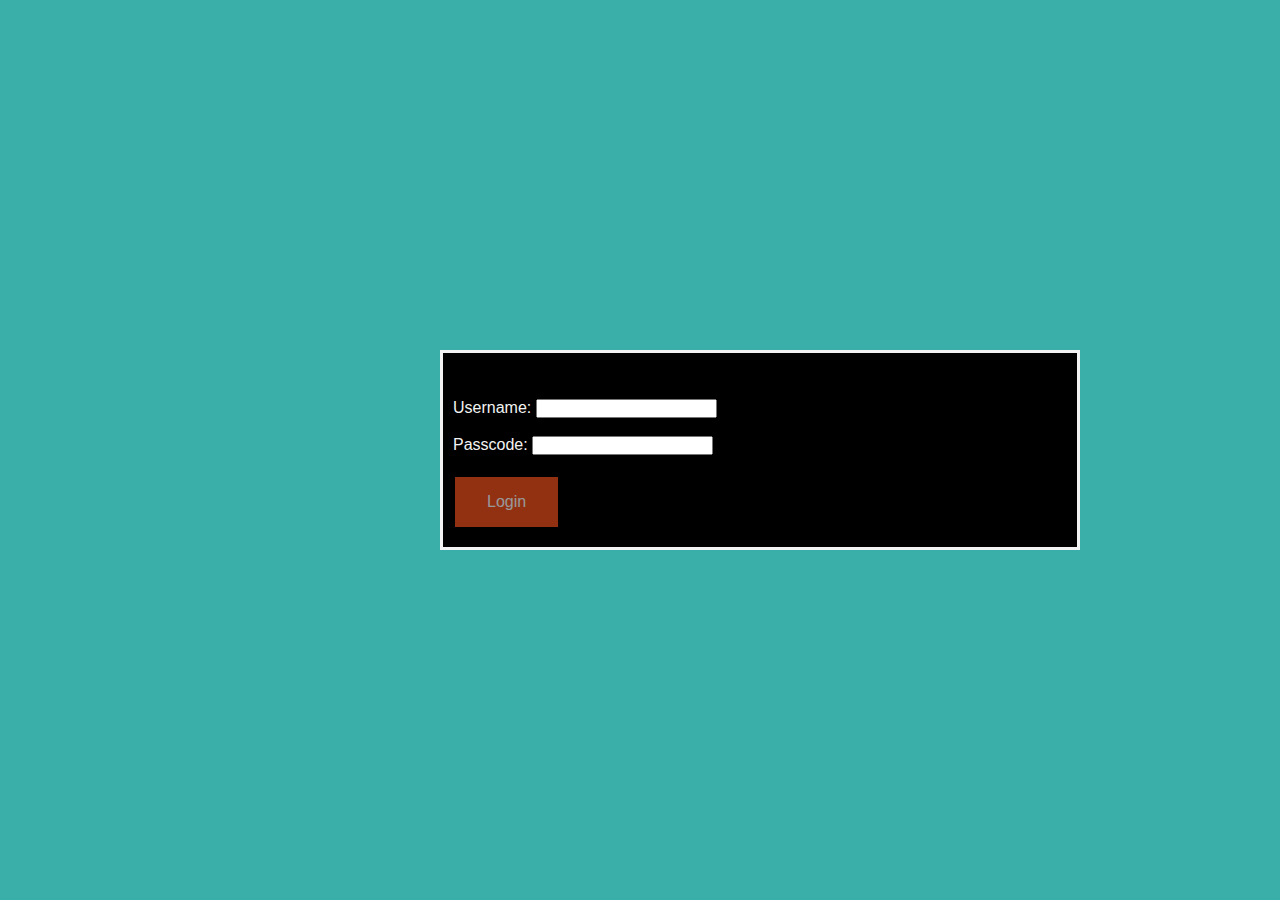
<file: graph.html>
<!DOCTYPE html>
<html>
  <head>
    
    <link rel="stylesheet" href="./style.css">
    <div class="center">
      <br />
      <br />
      <label>Username:</label>
      <input oninput="this.value=this.value.toLowerCase()" id="username" />
      <br />
      <br />
      <label>Passcode:</label>
      <input type="password" id="password" />
      <br />
      <br />
      <button class="button" onclick="onSubmit()">
        Login
      </button>
    </div>
  </head>
</html>

<script>
  function onSubmit() {
    if (
      (document.getElementById("username").value == "user") &
      (document.getElementById("password").value == "pass")
    ) {
      window.location.href = "graphunlocked.html";
    } else {
      {
        window.location.href = "error.html";
      }
    }
  }
</script>

<style>
  div {
    height: 200px;
    width: 400px;
    background: rgb(0, 0, 0); 

    position: fixed;
    top: 50%;
    left: 50%;
    margin-top: -100px;
    margin-left: -200px;
  }
  .center {
    width: 50%;
    border: 3px solid;
    padding: 10px;
  }
  html {
    color: #f3f3f3;
    font-family: Arial;
  }
  body {
    background-color: #3AAFA9;
  }
  .button {
    background-color: #f4511e;
    border: none;
    color: white;
    padding: 16px 32px;
    text-align: center;
    font-size: 16px;
    margin: 4px 2px;
    opacity: 0.6;
    transition: 0.3s;
    display: inline-block;
    text-decoration: none;
    cursor: pointer;
  }
  .button:hover {
    opacity: 1;
  }
</style>
</file>
<file: style.css>
@import url('./google.css');

*{
    margin: 0px; padding: 0px;
    box-sizing: border-box;
    font-family: 'League Spartan', sans-serif;
}


body{
    width: 100%;
    background-color: #3AAFA9; /*Below Main Section*/
    overflow-x: hidden;
}

.flex-r{
    display: flex;
    justify-content: center;
    align-items: center;
    flex-direction: row;
}

.flex-c{
    display: flex;
    justify-content: center;
    align-items: center;
    flex-direction: column;
}

.container{
    width: 100%;
    padding: 10px 10px;
    background-color: #3AAFA9; /*Main Section*/
    color: #fff;
}

nav{
    justify-content: space-between !important;
    width: 100%;
    height: 10vh;
    position: relative;
}

.nav-logo{
    text-transform: uppercase;
    letter-spacing: 1px;
    font-size: 19px;
}

.ham{
    background: url(menu.png);
    width: 25px;
    height: 20px;
    background-position: center;
    background-size: cover;
    background-repeat: no-repeat;
    cursor: pointer;
}

.ham.active{
    background: url(active.png);
    background-repeat: no-repeat;
    background-size: 25px;
    background-position: center;
    cursor: pointer;
  }

.menu{
    outline: 5px solid black;
    position: absolute;
    top: 10vh;
    border-radius: 10px;
    right: auto;
    width: 90%;
    height: 79vh;
    padding: 30px;
    background-color: #3ad3cb; /* HAMBURGER COLOUR */
    gap: 15px 0px;
    transform: translateX(80%);
    opacity: 0;
    transition: all .4s cubic-bezier(1, -0.01, 0, 1.36);
}
.menu.on{
    opacity: 1;
    transform: translateX(0%);
}

.menu a{
    text-decoration: none;
    color: #17252A; /*TEXT Colour in hamburger menu*/
    font-size: 60px;
    font-family: 'League Spartan', sans-serif;
    transition: all 0.2s linear;
}
.menu a:hover{
    transform: translateX(10px);
}


 /* >>>>>>>>>>>>> M A I N <<<<<<<<<<<<<<<  */

main{
    width: 100%;
    height: 80vh;
}

.main-img{
    display: none;
}
.main-img img{
    width: 300px;
}

.lg-head{
    font-size: 28px;
    font-family: 'League Spartan', sans-serif;
    letter-spacing: 1px;
    text-transform: uppercase;
    color: #17252A; /*not just a pet feeder text*/
}
.m-head{
    font-size: 19px;
    font-family: 'League Spartan', sans-serif;
    letter-spacing: 1px;
    text-transform: uppercase;
}
.para{
    font-size: 16px;
    margin: 20px 0px;
    text-align: center;
    font-family: 'Poppins', sans-serif;
    max-width: 450px;
}

.btn{
    border: none;
    outline: none;
    padding: 10px 12px;
    font-size: 17px;
    text-transform: uppercase;
    letter-spacing: 2px;
    font-weight: 600;
    cursor: pointer;
    color: #000000; /* button text colour */
    border: 1px solid transparent;
    transition: all 0.14s linear;
}


.btn:hover{
    background-color: transparent;
    color: #fff;
    border: 1px solid #fff;
    font-weight: 500;
}


 /* >>>>>>>>>>>>> F O O T E R  <<<<<<<<<<<<<<<  */

footer{
    gap: 10px 0px;
    height: 10vh;
}

.social-link{
    gap: 0px 25px;
}
.social-link a i{
    color: #fff;
    font-size: 25px;
    transition: all 0.2s linear;
}

.social-link a i:hover{
    transform: translateY(-7px);
}

.dev-info a{
    color: #fff;
}




/* >>>>>>>>>>>>> M E D I A  <<<<<<<<<<<<<<<  */

@media (min-width:448px){
    .container{
        padding: 10px 30px;
    }
    
    .lg-head{
        font-size: 40px;
    }
    .m-head{
        font-size: 28px;
    }
}

@media (min-width:600px){
    .container{
        padding: 10px 50px;
    }
    .nav-logo{
        font-size: 22px;
    }
    main{
        justify-content: flex-start !important;
    }
    .main-text{
        align-items: flex-start;
    }
    .lg-head{
        font-size: 45px;
    }
    .m-head{
        font-size: 30px;
    }
    .para{
        text-align: left;
        max-width: 330px;
    }
    footer{
        flex-direction: row !important;
        justify-content: space-between !important;
    }
}

@media (min-width:760px){
    main{
        justify-content: space-between !important;
    }
    .main-img{
        display: flex;
    }
    .main-img img{
        width: 300px;
    }
    .lg-head{
        font-size: 45px;
    }
    .m-head{
        font-size: 30px;
    }
    .para{
        max-width: 450px;
    }
}

@media (min-width:960px){
    .container{
        padding: 10px 60px;
    }
    .main-img img{
        width: 500px;
    }
    .lg-head{
        font-size: 50px;
    }
    
}
</file>
